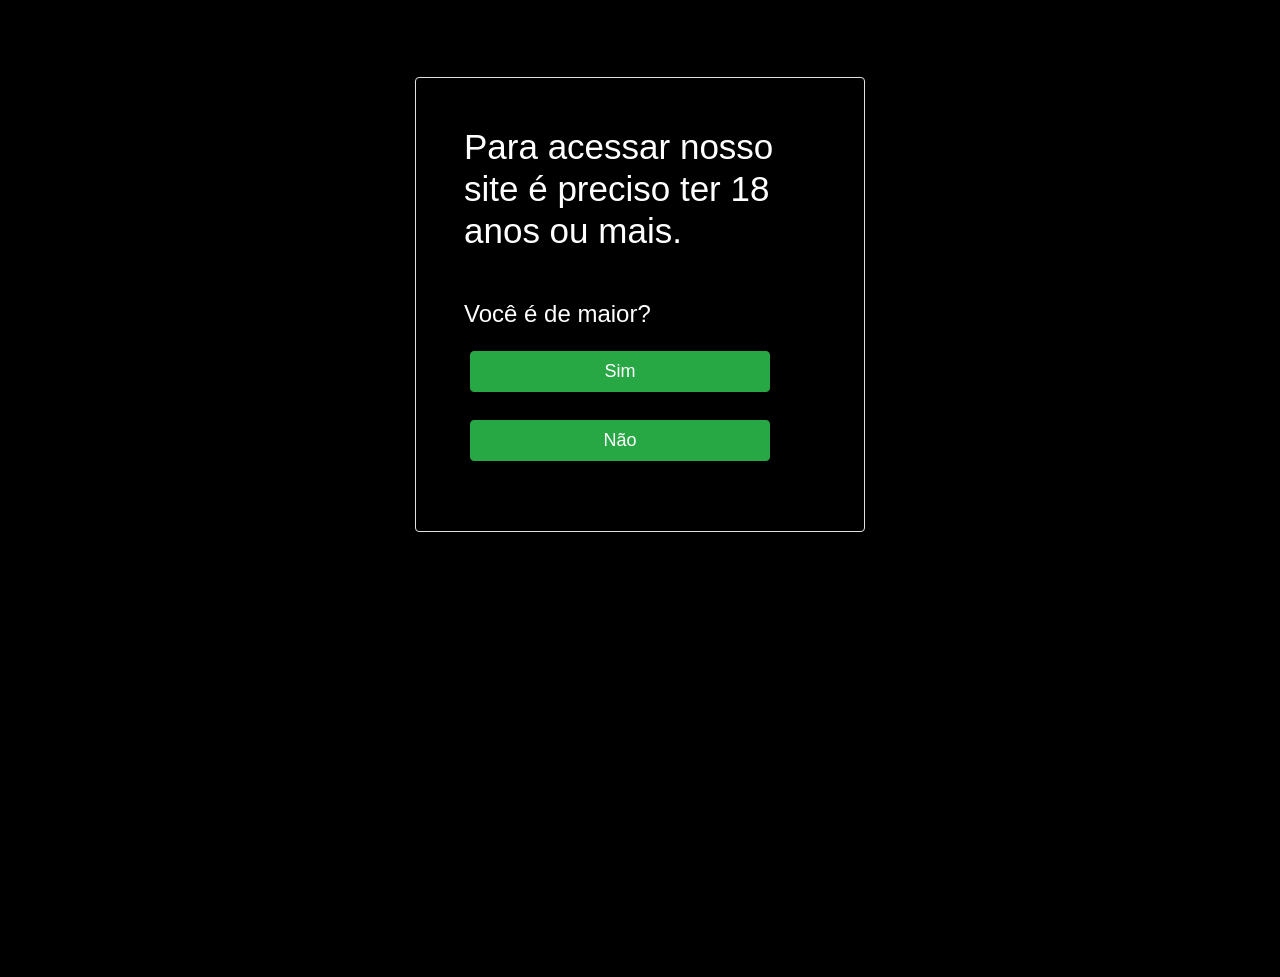
<file: Front/index.html>
<!DOCTYPE html>
<html lang="en">

<head>
    <meta charset="UTF-8">
    <meta name="viewport" content="width=device-width, initial-scale=1.0">
    <title>TattooWeb</title>
    <link rel="stylesheet" href="https://stackpath.bootstrapcdn.com/bootstrap/4.5.2/css/bootstrap.min.css">
    <link rel="stylesheet" href="index.css">

</head>

<body>
    <form id="tatuadorForm" class="login border p-5 rounded mx-auto">
        <h2 class="fontC mb-5">Para acessar nosso site é preciso ter 18 anos ou mais.</h2>
        <div class="form-group ">
            <h4>Você é de maior?</h4>
        </div>
        <div class="form-group">
            <a href="./loginClientes.html" class="btn btn-success text-decoration">
                Sim
            </a>
        </div>
        <div class="form-group ">
                <button type="submit" onclick="alerta()" class="btn btn-success text-decoration">Não</button>
        </div>
    </form>
    <script>
        function alerta() {
            alert("Você precisa ser maior de idade!");
        }
//         window.onload = function() {
//     // URL para onde você deseja redirecionar
//     var url = "https://www.exemplo.com/link-especifico";

//     // Redirecionamento automático
//     window.location.href = url;
// }
    </script>
</body>

</html>
</file>
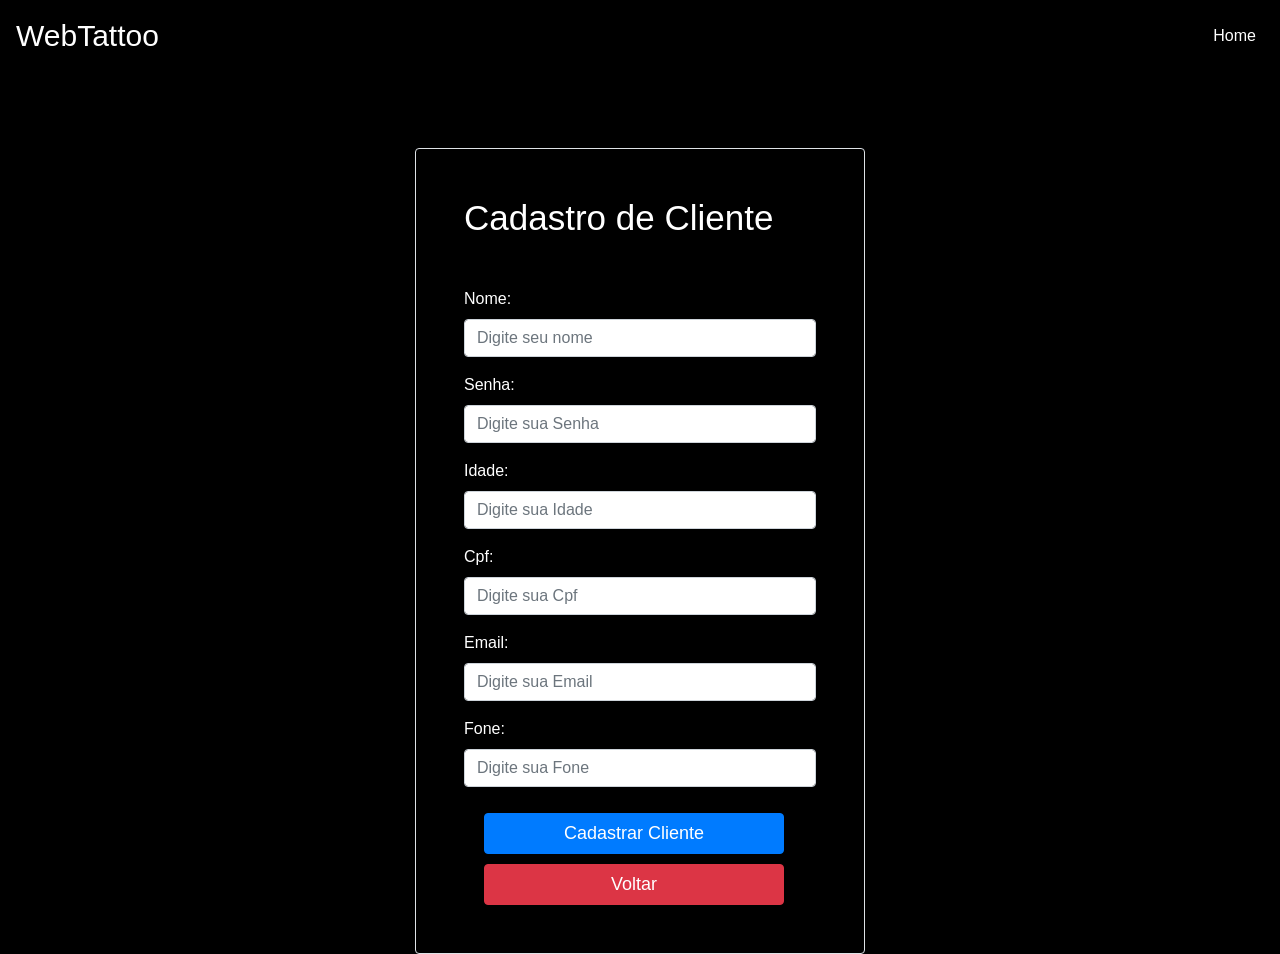
<file: Front/cadastroCliente.html>
<!DOCTYPE html>
<html lang="pt-br">

<head>
    <meta charset="UTF-8">
    <meta name="viewport" content="width=device-width, initial-scale=1.0">
    <title>WebTattoo</title>
    <link rel="stylesheet" href="https://stackpath.bootstrapcdn.com/bootstrap/4.5.2/css/bootstrap.min.css">
    <link rel="stylesheet" href="index.css">
</head>

<body>
    <nav class="navbar navbar-expand-lg navbar-dark">
        <a class="navbar-brand" href="./login.html">WebTattoo</a>
        <button class="navbar-toggler" type="button" data-toggle="collapse" data-target="#navbarNav"
            aria-controls="navbarNav" aria-expanded="false" aria-label="Toggle navigation">
            <span class="navbar-toggler-icon"></span>
        </button>
        <div class="collapse navbar-collapse" id="navbarNav">
            <ul class="navbar-nav ml-auto">
                <li class="nav-item active">
                    <a class="nav-link" href="./login.html">Home</a>
                </li>

            </ul>
        </div>
    </nav>

    <form id="clienteForm" class="login border p-5 rounded mx-auto">
        <h2 class="fontC mb-5">Cadastro de Cliente</h2>
        <div class="form-group ">
            <label for="name">Nome:</label>
            <input type="text" class="form-control" id="name" placeholder="Digite seu nome" required>
        </div>
        <div class="form-group">
            <label for="password">Senha:</label>
            <input type="password" class="form-control" id="password" placeholder="Digite sua Senha" required>
        </div>
        <div class="form-group">
            <label for="age">Idade:</label>
            <input type="text" class="form-control" id="age" placeholder="Digite sua Idade" required>
        </div>
        <div class="form-group">
            <label for="cpf">Cpf:</label>
            <input type="text" class="form-control" id="cpf" placeholder="Digite sua Cpf" required>
        </div>
        <div class="form-group">
            <label for="email">Email:</label>
            <input type="text" class="form-control" id="email" placeholder="Digite sua Email" required>
        </div>
        <div class="form-group">
            <label for="telefone">Fone:</label>
            <input type="text" class="form-control" id="telefone" placeholder="Digite sua Fone" required>
        </div>

        <button type="submit" onclick="cadastrarUsuario()" class="btn btn-primary ent">Cadastrar Cliente</button>
        <a href="./loginClientes.html" class="btn btn-danger  ent">Voltar</a>

    </form>
</body>
    <script>
    async function cadastrarUsuario()
    { 

        event.preventDefault();
      let obj =
        {
            nome: document.getElementById("name").value,
            senha: document.getElementById("password").value,
            idade: document.getElementById('age').value,    
            cpf: document.getElementById("cpf").value,
            email: document.getElementById("email").value,
            fone: document.getElementById("telefone").value
        }
        console.log( JSON.stringify(obj))
        await fetch('http://localhost:5256/api/Clientes', {
        method: "POST",
        headers: {'Content-Type' : 'application/json'},
        body: JSON.stringify(obj)
        });

      }
    </script>

</html>
</file>
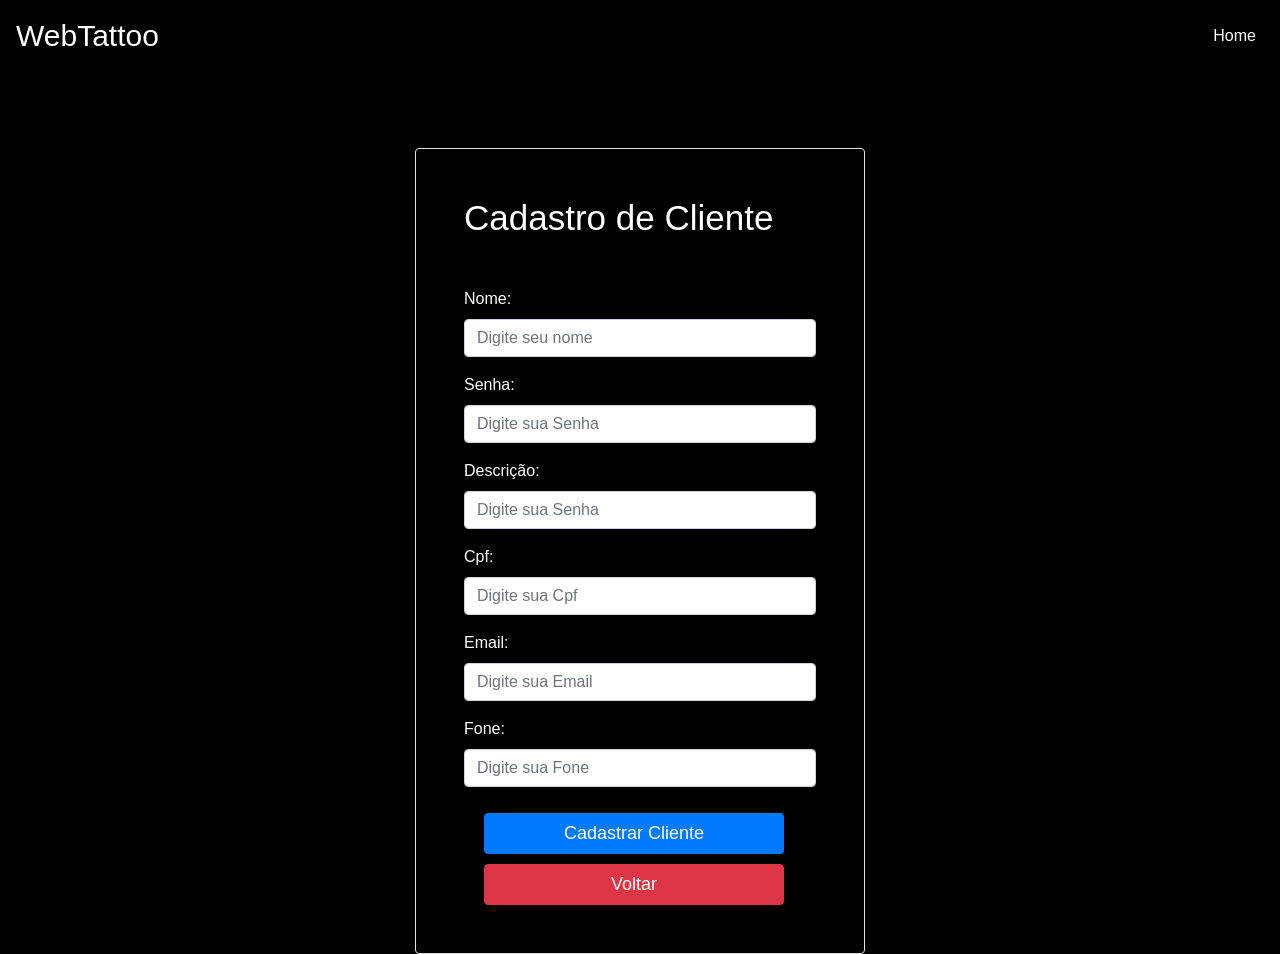
<file: Front/cadastroTatuador.html>
<!DOCTYPE html>
<html lang="pt-br">

<head>
    <meta charset="UTF-8">
    <meta name="viewport" content="width=device-width, initial-scale=1.0">
    <title>WebTattoo</title>
    <link rel="stylesheet" href="https://stackpath.bootstrapcdn.com/bootstrap/4.5.2/css/bootstrap.min.css">
    <link rel="stylesheet" href="index.css">
</head>

<body>
    <nav class="navbar navbar-expand-lg navbar-dark">
        <a class="navbar-brand" href="./login.html">WebTattoo</a>
        <button class="navbar-toggler" type="button" data-toggle="collapse" data-target="#navbarNav"
            aria-controls="navbarNav" aria-expanded="false" aria-label="Toggle navigation">
            <span class="navbar-toggler-icon"></span>
        </button>
        <div class="collapse navbar-collapse" id="navbarNav">
            <ul class="navbar-nav ml-auto">
                <li class="nav-item active">
                    <a class="nav-link" href="./login.html">Home</a>
                </li>

            </ul>
        </div>
    </nav>

    <form id="clienteForm" class="login border p-5 rounded mx-auto">
        <h2 class="fontC mb-5">Cadastro de Cliente</h2>
        <div class="form-group ">
            <label for="nomeTatuador">Nome:</label>
            <input type="text" class="form-control" id="nome" placeholder="Digite seu nome" required>
        </div>
        <div class="form-group">
            <label for="estiloTatuagem">Senha:</label>
            <input type="text" class="form-control" id="senha" placeholder="Digite sua Senha" required>
        </div>
        <div class="form-group">
            <label for="estiloTatuagem">Descrição:</label>
            <input type="text" class="form-control" id="descricao" placeholder="Digite sua Senha" required>
        </div>
        <div class="form-group">
            <label for="estiloTatuagem">Cpf:</label>
            <input type="text" class="form-control" id="cpf" placeholder="Digite sua Cpf" required>
        </div>
        <div class="form-group">
            <label for="estiloTatuagem">Email:</label>
            <input type="text" class="form-control" id="email" placeholder="Digite sua Email" required>
        </div>
        <div class="form-group">
            <label for="estiloTatuagem">Fone:</label>
            <input type="text" class="form-control" id="fone" placeholder="Digite sua Fone" required>
        </div>

        <button type="submit" onclick="cadastrar()" class="btn btn-primary ent">Cadastrar Cliente</button>
        <a href="./loginClientes.html" class="btn btn-danger  ent">Voltar</a>

    </form>
    <script>
        let token = localStorage.getItem('token')
    async function cadastrar()
    { 
      let obj =
        {
            nome: document.getElementById("nome").value,
            senha: document.getElementById("senha").value,
            descricao: document.getElementById('descricao').value,
            cpf: document.getElementById("cpf").value,
            email: document.getElementById("email").value,
            fone: document.getElementById("fone").value
        }
        console.log(obj)
            await fetch('http://localhost:5256/api/Tatuadores',
            {
                method: "POST",
                headers: {'Content-Type' : 'application/json'},
                body: JSON.stringify(obj)
            })

      }
    </script>
</body>

</html>
</file>
<file: Front/index.css>
body {
    background: url("https://c.wallhere.com/photos/54/ee/black_background_pattern_light_texture-661919.jpg!d");
    background-color: black;
    background-size: cover;
    background-repeat: no-repeat;
    margin: 0;
    padding: 0;
    height: 100vh;
    color: #ffffff;
    /* font-family: 'Dancing Script', cursive; */

}

.container {
    background-color: #ffffff;
    padding: 20px;
    border-radius: 8px;
    box-shadow: 0 0 10px rgba(0, 0, 0, 0.1);
    color: #ffffff;
}

form {
    margin-top: 20px;
}

.login {
    margin-top: 6%;
    width: 450px;
    background-color: rgba(0, 0, 0, 0.671);

}

.btn {
    margin-left: 20px;
    width: 300px;
    font-size: 18px;

}

.fontC {
    font-size: 35px;
}

/* .nav:hover{
    width: 1000px;
} */
.navbar-brand {
    font-size: 30px; /* Ajuste o tamanho de acordo com suas necessidades */
}
.text-decoration{
    text-decoration: none;
    color:white;
    margin:6px;
}
.cadastro{
    margin: 20px;
}
.cad{
    margin-top: 50px;
    text-align: center;
}
.ent{
    margin-top: 10px;
}
</file>
